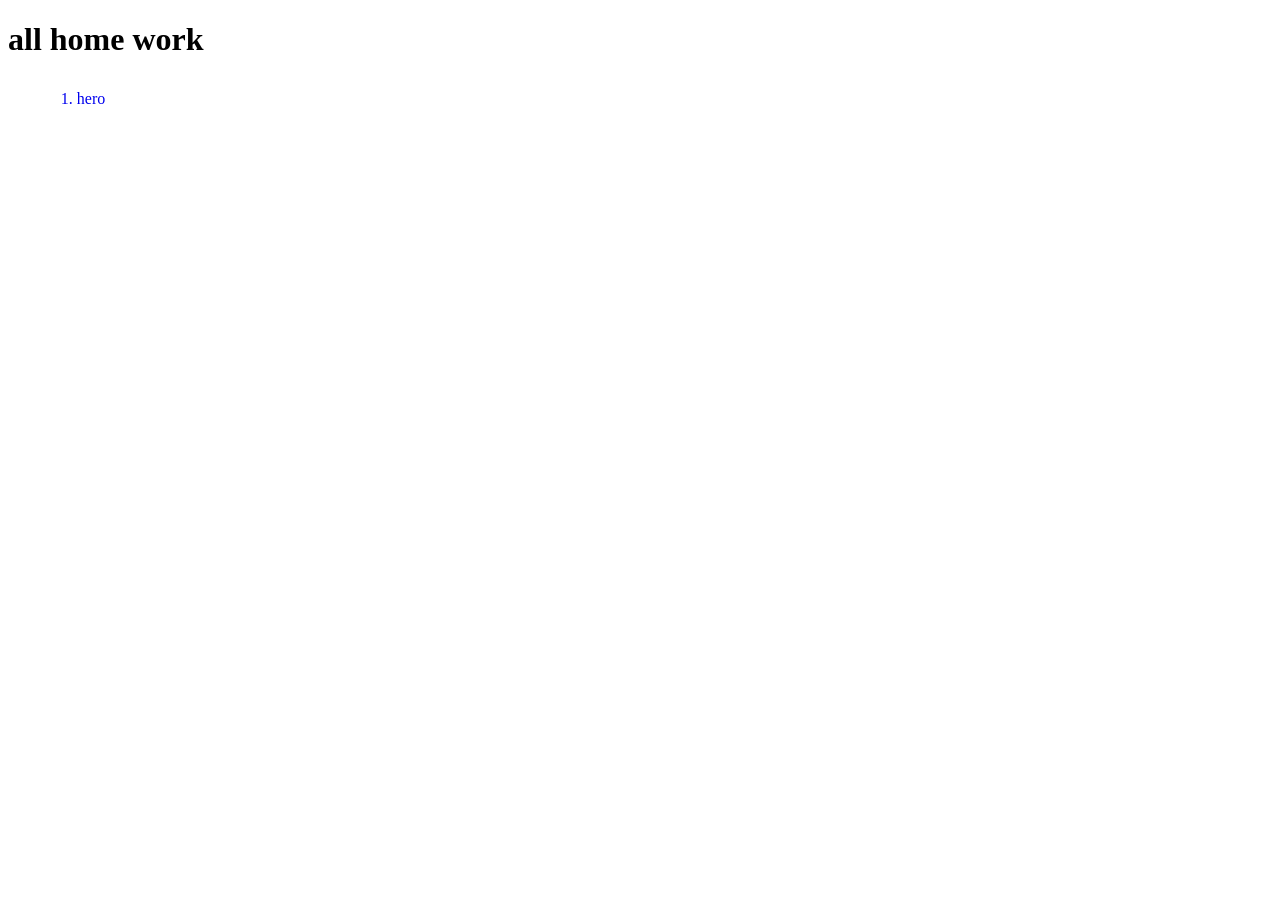
<file: index.html>
<!DOCTYPE html>
<html lang="en">

<head>
    <meta charset="UTF-8">
    <meta name="viewport" content="width=device-width, initial-scale=1.0">
    <title>all home work</title>
    <link rel="stylesheet" href="style.css">

</head>

<body>

    <h1>all home work</h1>
    <div>
        <ul class="index-ul">
            <li><a class="html-hero" href="hero.html">1. hero</a></li>
            <li></li>
            <li></li>

        </ul>

    </div>


   


</body>

</html>
</file>
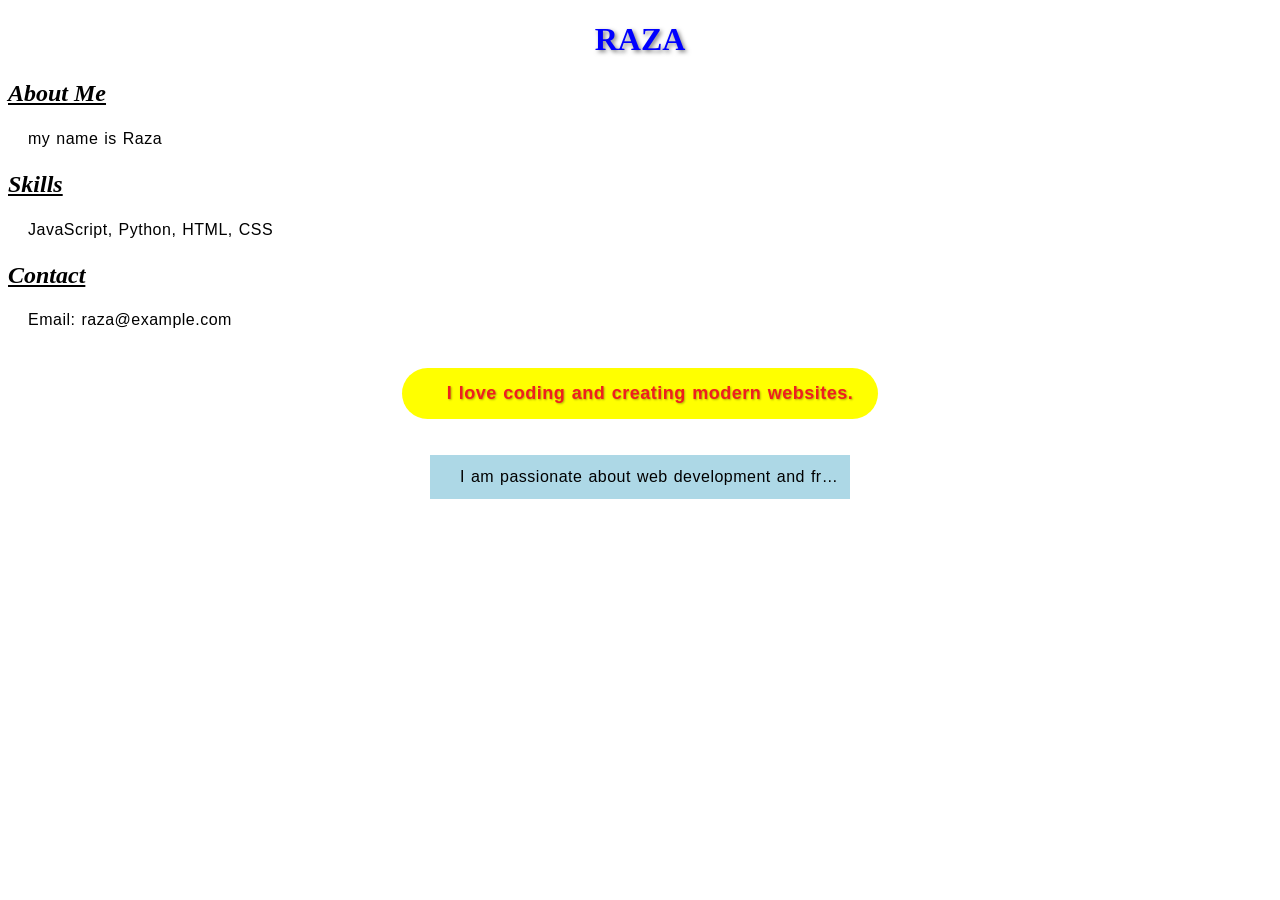
<file: p-title/index.html>
<!DOCTYPE html>
<html lang="en">

<head>
    <meta charset="UTF-8">
    <meta name="viewport" content="width=device-width, initial-scale=1.0">
    <title>Document</title>
    <link rel="stylesheet" href="style.css">
</head>

<body>

    <h1>Raza</h1>
    <h2>About Me</h2>
    <p>my name is Raza</p>
    <h2>Skills</h2>
    <p>JavaScript, Python, HTML, CSS</p>
    <h2>Contact</h2>
    <p>Email: raza@example.com</p>
    <div class="highlight-box">
        <p class="highlight-line"> I love coding and creating modern websites.</p>
    </div>
    <div class="text-container">
        <p class="text-box" title="I am passionate about web development and frontend design.
I enjoy creating modern and responsive websites using HTML and CSS.
I also have experience working with WordPress websites.
Learning new technologies and improving my coding skills is my favorite hobby.
My goal is to become a professional full stack developer in the future.">I am passionate about web development and
            frontend design.
            I enjoy creating modern and responsive websites using HTML and CSS.
            I also have experience working with WordPress websites.
            Learning new technologies and improving my coding skills is my favorite hobby.
            My goal is to become a professional full stack developer in the future.</p>
    </div>
</body>

</html>
</file>
<file: style.css>
/* hero css */
/* سکشن اول */

.container {
    /* تا جایی که می‌توانی عرض را بگیر،
ولی هیچ‌وقت از 1400پی ایکس بزرگ‌تر نشو.
اندازه صفحه هر چی باشه منهای 80 نشان بده از راست و چپ کم می کنه */

    width: calc(100% - 80px);
    max-width: 1400px;
    margin: 0 auto;
}

.hero-title {
    font-family: abcdisplay;
    color: rgb(220, 98, 5);
    font-size: 55px;
    font-weight: 400;

    /* font-weight: bold; */

}

.hero {
    display: flex;
    gap: 10px;
    align-items: center;
    justify-content: space-between;


}

.hero-categories {
    font-size: 18px;
    font-weight: 600;
    width: 120px;
    height: 40px;
    text-align: center;
    line-height: 40px;
}

.hero-categories:hover {
    background-color: rgb(217, 215, 213);
    border-radius: 50px;
    width: 120px;
    height: 40px;
    cursor: pointer;
}

.hero-search {
    padding: 14px 20px;
    border-radius: 50px;
    border: 2px solid rgb(9, 9, 9);
    font-size: 16px;
    width: 100%;


}

.search-box {
    position: relative;
    flex: 1;
}

.search-icon {
    position: absolute;
    right: 5px;
    top: 50%;
    /* این یعنی برو وسط والد */
    transform: translateY(-50%);
    /* این یعنی نصف قد خودت برگرد بالا تا با لبه بالایی ایکن والد یکی بشه */
    background-color: #f1641e;
    width: 40px;
    height: 40px;
    border-radius: 50%;
    display: flex;
    justify-content: center;
    align-items: center;
    color: white;
    cursor: pointer;
    font-size: 20px;



}

.search-icon:hover {
    background-color: #f1641e;
    border-radius: 0 50% 50% 0;
}


.hero-sign-in {
    font-size: 16px;
    font-weight: 550;
    font-family: arial;
    cursor: pointer;
    /* padding: 10px; */
    /* line-height: 40px; */


}


.fa-heart,
.fa-bag-shopping {
    font-size: 22px;
    cursor: pointer;

}



/* سکشن دوم */

.hero-menu {
    display: flex;
    gap: 60px;
    justify-content: center;
    align-items: center;
    border-bottom: 1px solid rgb(213, 210, 210);
    padding-bottom: 15px;
    font-size: 16px;
    font-weight: 600;
    font-family: arial;
    margin-top: 20px;
    margin-bottom: 20px;


}

.hero-menu a {

    text-decoration: none;
    padding: 10px 15px;
    border-radius: 50px;
    cursor: pointer;
}

.hero-menu a:hover {

    background-color: rgb(234, 233, 232);


}

/* سکشن سوم */


.hero-banner {
    display: flex;
    gap: 80px;
    justify-content: space-between;
    align-items: center;
    margin-top: 30px;
    background-color: rgb(4, 98, 98);
    border-radius: 20px;
    height: 400px;
    cursor: pointer;

}

.hero-img {
    width: 500px;
    height: 400px;
    border-radius: 0 20px 20px 0;

}

.title1,
.title2 {
    display: block;
    padding: 0 20px;
    text-align: center;
    color: white;


}

.title1 {
    font-size: 60px;
    width: 800px;


}

.title2 {

    font-size: 25px;
    margin-top: 15px;


}

/* سکشن چهارم */

.img-4-container {
    display: flex;
    gap: 5px;


}

.sention-4 {
    margin-top: 50px;
    cursor: pointer;

}

.card-4 {
    width: 19%;
    display: flex;
    flex-direction: column;
    flex: 1;

}

.img-4 {
    border-radius: 10px;
    width: 100%;
    object-fit: cover;

}

.sention-4>h1 {
    font-family: Arial, Helvetica, sans-serif;
    font-size: 25px;
}

.card-4>p {
    font-family: Arial, Helvetica, sans-serif;
    font-size: 20px;
    font-weight: 550;
    margin-left: 10px;
    margin-top: 5px;

}

/* سکشن اخر */

.end-row {
    background-color: rgb(210, 210, 233);
    padding: 20px 0;
    text-align: center;
    font-family: Arial, Helvetica, sans-serif;
    font-size: 16px;
    font-weight: 550;

}

.end-search {
    width: 500px;
    height: 40px;
    border-radius: 50px;
    padding-left: 10px;
    box-sizing: border-box;
    /* مهم پدینگ و بورد داخل ویت حساب بشوندو از ان بیشتر نشه.این را اول فایل با ستاره بنویس */
}

.email {
    position: relative;
    width: 500px;
    /* سابسکرابت امد داخل اینپوت */
    margin: 0 auto;
    /* وسط چین کرد */

}

.email-sub {
    position: absolute;
    right: 2px;
    top: 50%;
    transform: translateY(-50%);
    cursor: pointer;
    font-weight: bold;
    padding: 10px 10px;

}

.email-sub:hover {
    background-color: rgb(174, 166, 158);
    border-radius: 0 20px 20px 0;
}


/* کدهای index.html */

.html-hero {
    display: inline-block;
    text-decoration: none;
    text-align: center;
    width: 70px;
    height: 30px;
    padding-top: 10px;

}

.html-hero:hover {
    background-color: rgb(192, 192, 236);
    border-radius: 40px;
   
}

.index-ul{
list-style: none;
}








/* 
/* لپ تاپ */
@media (max-width:1024px){
    .hero{
        flex-direction: column;

    }

    .hero-search{
        width: 100%;
    }
    
}

/* تبلت */
@media (max-width:768px){}

/* موبایل */
@media (max-width:480px){} */
</file>
<file: p-title/style.css>
h1 {
    color: blue;
    text-align: center;
    text-transform: uppercase;
    text-shadow: 2px 2px 4px rgba(0, 0, 0, 0.5);

}

h2 {
    font-style: italic;
    font-weight: bold;
    text-decoration: underline;

}

p {
    font-size: 16px;
    font-family: Arial, sans-serif;
    line-height: 1.5;
    text-align: justify;
    letter-spacing: 0.5px;
    word-spacing: 1px;
    text-indent: 20px;
}

.highlight-line {
    background-color: yellow;
    padding: 12px 25px;
    border-radius: 30px;
    color: rgb(239, 30, 30);
    font-size: 18px;
    font-weight: bold;
    margin: 20px auto;
    text-shadow: 1px 1px 2px rgba(0, 0, 0, 0.3);

}

.highlight-box {
    display: flex;
    text-align: center;
}

.text-container {
    display: flex;
    justify-content: center;
}

.text-box {
    background-color: lightblue;
    width: 400px;
    padding: 10px;
    white-space: nowrap;
    overflow: hidden;
    text-overflow: ellipsis;

}

.text-box:hover {
    overflow: visible;
    white-space: normal;


}
</file>
